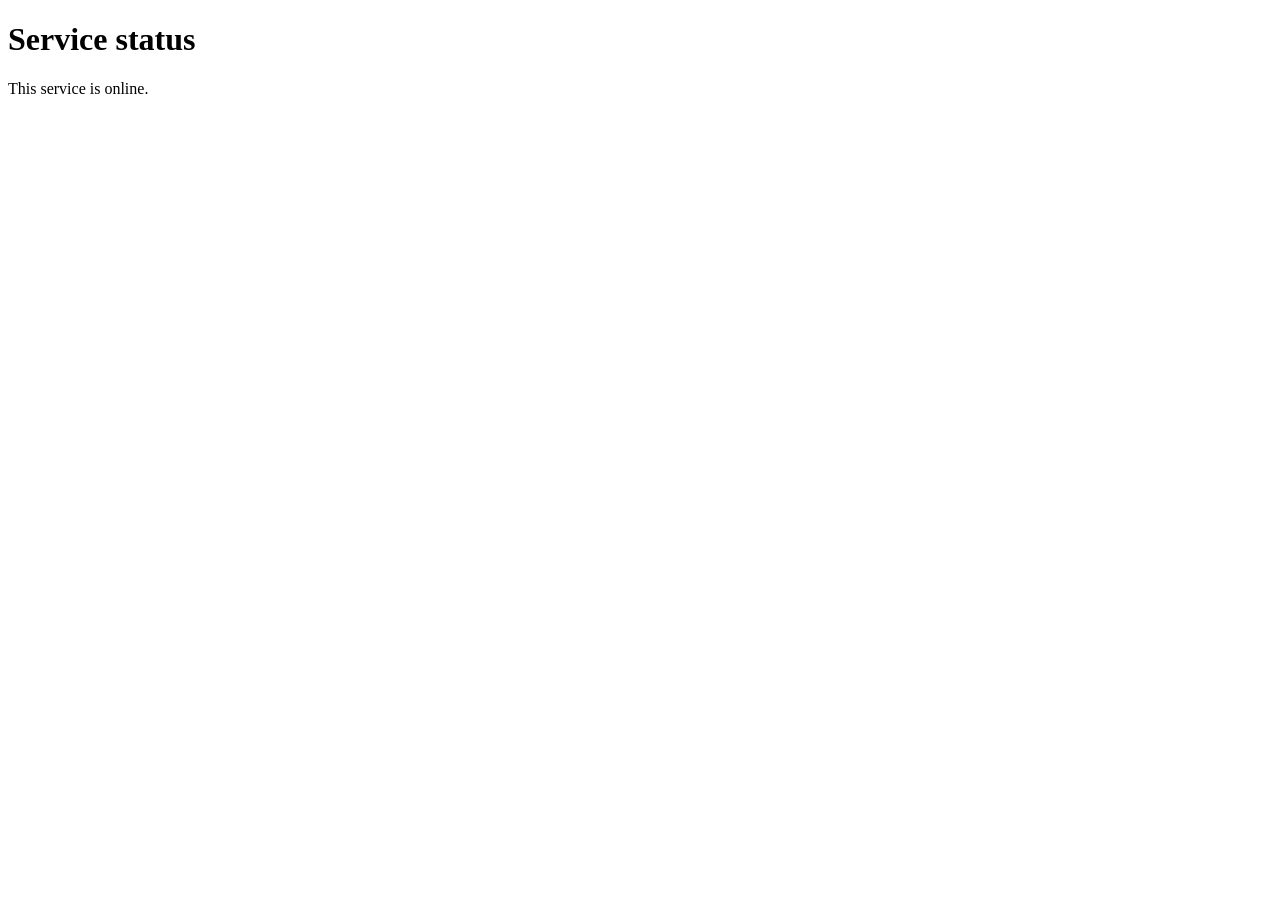
<file: deploy/trojan/site/index.html>
<!doctype html>
<html lang="en">
<meta charset="utf-8">
<meta name="viewport" content="width=device-width, initial-scale=1">
<title>Service status</title>
<body><main><h1>Service status</h1><p>This service is online.</p></main></body>
</html>
</file>
